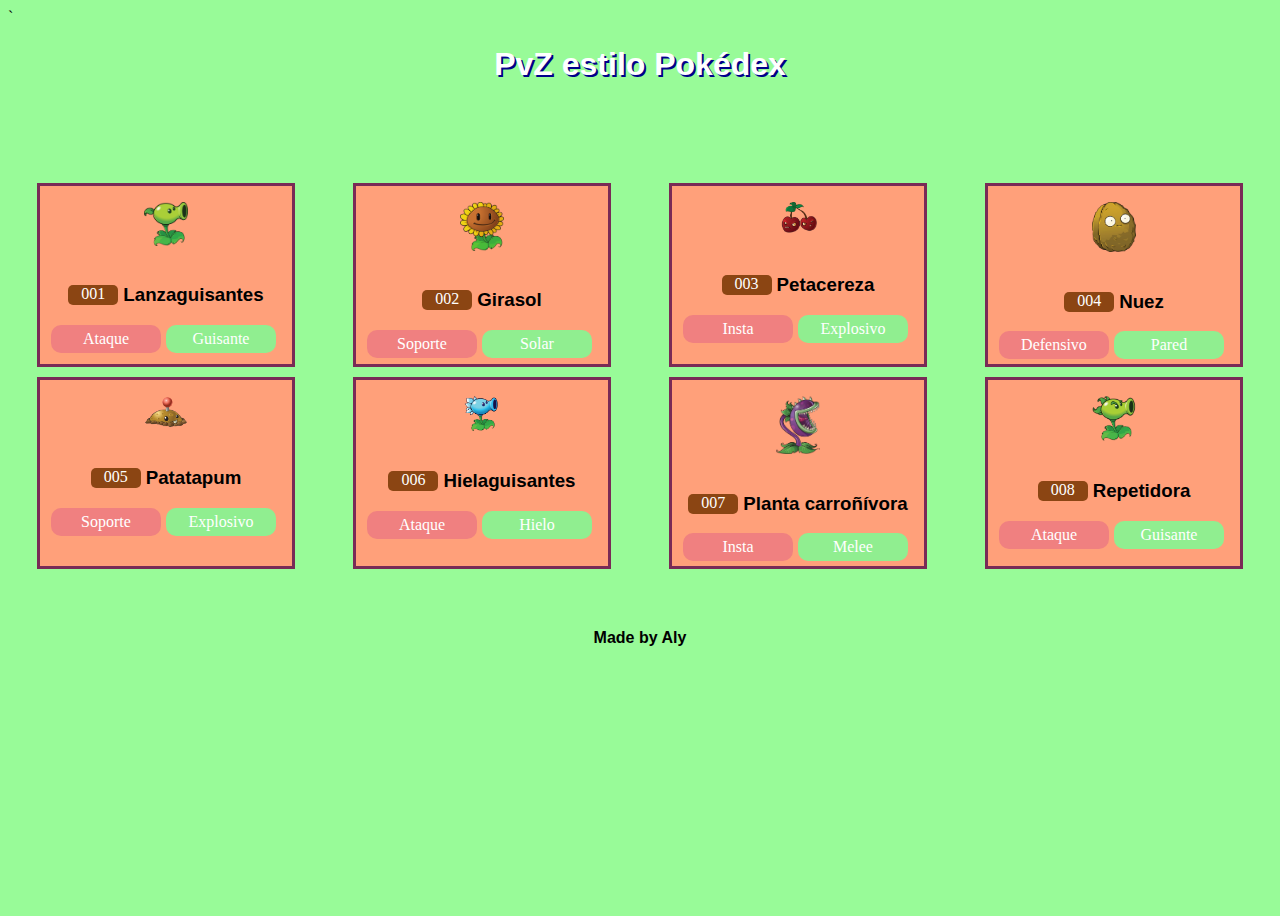
<file: index.html>
<!DOCTYPE html>
<html lang ="en">
    <head>
        <meta charset="UTF-8">
        <meta name="viewport" content=", initial-scale=1.0">
        <title>Pokédex PvZ</title>
        <link rel="stylesheet" href="estilos.css">
        <link rel="icon" href="bleh2.webp">`
    </head>
    <body>
        <h1 class="titulo_index">PvZ estilo Pokédex</h1>
            <article class="cardmain" id="carta1" onclick="regresar()" style="display: none">
            <h2 class="descript">Haz clic en la carta para regresar</h2>
            <div class="cardcent">
            <div class="maininfo">
            <figure>
            <img src="bleh.webp" alt="" class="figure2">
            </figure>
            <div class="card_titulo">
                <h1 class="card_numeromain">001</h1>
                <h1 class="nombre">Lanzaguisantes</h1>
                </div>
                <div class="card_titulo">
                <h2 class="card_tipo1">Ataque</h2>
                <h2 class="card_tipo2">Guisante</h2>
                </div>
                <div class="card_titulo">
                <h2 class="card_tipo3">Costo: 100 soles</h2>
                <h2 class="card_tipo4">Recarga: 5 segundos (rápida)</h2>
                </div>
                </div>
                <div class="carddesc">
                <h2 class="subtitulocard">Tu primera linea de defensa.<br>Lanzan guisantes a los zombis.</h2>
                <h3 class="descript">¿Cómo puede una planta crecer y disparar guisantes tan rápido?<br>Lansaguisantes dice: "Entrega, trabajo duro y una dieta rica en rayos de sol y saludable en dióxido de carbono lo hacen posible".</h3>
            </div>
        </div>
    </div>
</article>
<article class="cardmain" id="carta2" onclick="regresar()" style="display: none">
            <h2 class="descript">Haz clic en la carta para regresar</h2>
            <div class="cardcent">
            <div class="maininfo">
            <figure>
            <img src="bleh2.webp" alt="" class="figure2">
            </figure>
            <div class="card_titulo">
                <h1 class="card_numeromain">002</h1>
                <h1 class="nombre">Girasol</h1>
                </div>
                <div class="card_titulo">
                <h2 class="card_tipo1">Soporte</h2>
                <h2 class="card_tipo2">Solar</h2>
                </div>
                <div class="card_titulo">
                <h2 class="card_tipo3">Costo: 50 soles</h2>
                <h2 class="card_tipo4">Recarga: 5 segundos (rápida)</h2>
                </div>
                </div>
                <div class="carddesc">
                <h2 class="subtitulocard">¡Los girasoles son muy importantes!<br>Producen sol extra.</h2>
                <h3 class="descript">El Girasol no puede resistir moverse al son de la melodía.<br>¿Cuál? La melodía de la orquesta de la vida en la Tierra, una melodía en una frecuencia que solo los Girasoles pueden oir</h3>
        </div>
    </div>
            </article>
<article class="cardmain" id="carta3" onclick="regresar()" style="display: none">
            <h2 class="descript">Haz clic en la carta para regresar</h2>
            <div class="cardcent">
            <div class="maininfo">
            <figure>
            <img src="bleh5.webp" alt="" class="figure2">
            </figure>
            <div class="card_titulo">
                <h1 class="card_numeromain">003</h1>
                <h1 class="nombre">Petacereza</h1>
                </div>
                <div class="card_titulo">
                <h2 class="card_tipo1">Insta</h2>
                <h2 class="card_tipo2">Explosivo</h2>
                </div>
                <div class="card_titulo">
                <h2 class="card_tipo3">Costo: 150 soles</h2>
                <h2 class="card_tipo4">Recarga: 50 segundos (Muy lenta)</h2>
                </div>
                </div>
                <div class="carddesc">
                <h2 class="subtitulocard">Hace explotar zombis en un área de 3x3.<br>Plántala en grupos grandes.</h2>
                <h3 class="descript">"¡Quiero explotar!", dice la Petacereza. "No, ¡mola más detonar!", dice su hermanita. Tras un intenso debate llegaron a un acuerdo: '¡explonar!'</h3>
        </div>
    </div>
            </article>
<article class="cardmain" id="carta4" onclick="regresar()" style="display: none">
            <h2 class="descript">Haz clic en la carta para regresar</h2>
            <div class="cardcent">
            <div class="maininfo">
            <figure>
            <img src="bleh4.webp" alt="" class="figure2">
            </figure>
            <div class="card_titulo">
                <h1 class="card_numeromain">004</h1>
                <h1 class="nombre">Nuez</h1>
                </div>
                <div class="card_titulo">
                <h2 class="card_tipo1">Defensivo</h2>
                <h2 class="card_tipo2">Pared</h2>
                </div>
                <div class="card_titulo">
                <h2 class="card_tipo3">Costo: 50 soles</h2>
                <h2 class="card_tipo4">Recarga: 30 segundos (Lenta)</h2>
                </div>
                </div>
                <div class="carddesc">
                <h2 class="subtitulocard">Tiene la cáscara dura, ideal para proteger plantas.</h2>
                <h3 class="descript">"La gente se pregunta qué siento al morderme los zombis constantemente," dice Nuez. "No tengo mucho sentido del tacto, así que para mí es como un cosquilleo, como un buen masaje de espalda."</h3>
        </div>
    </div>
            </article>
<article class="cardmain" id="carta5" onclick="regresar()" style="display: none">
            <h2 class="descript">Haz clic en la carta para regresar</h2>
            <div class="cardcent">
            <div class="maininfo">
            <figure>
            <img src="bleh6.webp" alt="" class="figure2">
            </figure>
            <div class="card_titulo">
                <h1 class="card_numeromain">005</h1>
                <h1 class="nombre">Patatapum</h1>
                </div>
                <div class="card_titulo">
                <h2 class="card_tipo1">Soporte</h2>
                <h2 class="card_tipo2">Explosivo</h2>
                </div>
                <div class="card_titulo">
                <h2 class="card_tipo3">Costo: 25 soles</h2>
                <h2 class="card_tipo4">Recarga: 30 segundos (Lenta)</h2>
                </div>
                </div>
                <div class="carddesc">
                <h2 class="subtitulocard">Poderosas, aunque necesitan tiempo para armarse<br>Plántalas adelante de zombis.</h2>
                <h3 class="descript">Algunos dicen que Patatapum es muy vaga, que lo deja todo para el último minuto. Ella no dice nada; está muy ocupada planeando estrategias de inversión.</h3>
        </div>
    </div>
            </article>
<article class="cardmain" id="carta6" onclick="regresar()" style="display: none">
            <h2 class="descript">Haz clic en la carta para regresar</h2>
            <div class="cardcent">
            <div class="maininfo">
            <figure>
            <img src="bleh7.webp" alt="" class="figure2">
            </figure>
            <div class="card_titulo">
                <h1 class="card_numeromain">006</h1>
                <h1 class="nombre">Hielaguisantes</h1>
                </div>
                <div class="card_titulo">
                <h2 class="card_tipo1">Ataque</h2>
                <h2 class="card_tipo2">Hielo</h2>
                </div>
                <div class="card_titulo">
                <h2 class="card_tipo3">Costo: 175 soles</h2>
                <h2 class="card_tipo4">Recarga: 5 segundos (Rápida)</h2>
                </div>
                </div>
                <div class="carddesc">
                <h2 class="subtitulocard">Lanzan guisantes congelados que ralentiza al enemigo.</h2>
                <h3 class="descript">Siempre le dicen que es un tipo "frío", que nunca se "calienta" la cabeza. Y es que no hay nada que lo deje más "helado" de lo que ya está.</h3>
        </div>
    </div>
            </article>
<article class="cardmain" id="carta7" onclick="regresar()" style="display: none">
            <h2 class="descript">Haz clic en la carta para regresar</h2>
            <div class="cardcent">
            <div class="maininfo">
            <figure>
            <img src="bleh8.webp" alt="" class="figure2">
            </figure>
            <div class="card_titulo">
                <h1 class="card_numeromain">007</h1>
                <h1 class="nombre">Planta Carroñívora</h1>
                </div>
                <div class="card_titulo">
                <h2 class="card_tipo1">Insta</h2>
                <h2 class="card_tipo2">Melee</h2>
                </div>
                <div class="card_titulo">
                <h2 class="card_tipo3">Costo: 150 soles</h2>
                <h2 class="card_tipo4">Recarga: 5 segundos (Rápida)</h2>
                </div>
                </div>
                <div class="carddesc">
                <h2 class="subtitulocard">Come un zombi entero, pero se tarda en masticar.</h2>
                <h3 class="descript">Estuvo a punto de conseguir un trabajo como especialista en Hollywood, pero su representante pidió más, demasiado. Planta Carroñívora no le guarda rencor. "Así es este mundillo".</h3>
        </div>
    </div>
            </article>
<article class="cardmain" id="carta8" onclick="regresar()" style="display: none">
            <h2 class="descript">Haz clic en la carta para regresar</h2>
            <div class="cardcent">
            <div class="maininfo">
            <figure>
            <img src="bleh3.webp" alt="" class="figure2">
            </figure>
            <div class="card_titulo">
                <h1 class="card_numeromain">008</h1>
                <h1 class="nombre">Repetidora</h1>
                </div>
                <div class="card_titulo">
                <h2 class="card_tipo1">Ataque</h2>
                <h2 class="card_tipo2">Guisante</h2>
                </div>
                <div class="card_titulo">
                <h2 class="card_tipo3">Costo: 200 soles</h2>
                <h2 class="card_tipo4">Recarga: 5 segundos (Rápida)</h2>
                </div>
                </div>
                <div class="carddesc">
                <h2 class="subtitulocard">Lanza dos guisantes a la vez.</h2>
                <h3 class="descript">Repetidora es muy dura; se crió en las calles. No consiente chucerías ni a plantas ni a zombis, y dispara guisantes para guardar las distancias. Aunque en verdad, está a falta de cariño</h3>
        </div>
    </div>
            </article>
        <main class="contenedor_cartas" id="contcart">
        <article class="card" onclick="function1()">
            <figure>
                <img src="bleh.webp" alt="" class="figure1">
            </figure>
            <div class="card_titulo">
                <p class="card_numero">001</h2>
                <h3 class="nombre">Lanzaguisantes</h3>
            </div>
            <div class="card_titulo">
                <p class="card_tipo1">Ataque</p>
                <p class="card_tipo2">Guisante</p>
            </div>
        </article>
        <article class="card" onclick="function2()">
            <figure>
                <img src="bleh2.webp" alt="" class="figure1">
            </figure>
            <div class="card_titulo">
                <p class="card_numero">002</p>
                <h3 class="nombre">Girasol</h3>
            </div>
            <div class="card_titulo">
                <p class="card_tipo1">Soporte</p>
                <p class="card_tipo2">Solar</p>
            </div>
        </article>
        <article class="card" onclick="function3()">
            <figure>
                <img src="bleh5.webp" alt="" class="figure1">
            </figure>
            <div class="card_titulo">
                <p class="card_numero">003</p>
                <h3 class="nombre">Petacereza</h3>
            </div>
            <div class="card_titulo">
                <p class="card_tipo1">Insta</p>
                <p class="card_tipo2">Explosivo</p>
            </div>
        </article>
        <article class="card" onclick="function4()">
            <figure>
                <img src="bleh4.webp" alt="" class="figure1">
            </figure>
            <div class="card_titulo">
                <p class="card_numero">004</p>
                <h3 class="nombre">Nuez</h3>
            </div>
            <div class="card_titulo">
                <p class="card_tipo1">Defensivo</p>
                <p class="card_tipo2">Pared</p>
            </div>
        </article>
        <article class="card" onclick="function5()">
            <figure>
                <img src="bleh6.webp" alt="" class="figure1">
            </figure>
            <div class="card_titulo">
                <p class="card_numero">005</p>
                <h3 class="nombre">Patatapum</h3>
            </div>
            <div class="card_titulo">
                <p class="card_tipo1">Soporte</p>
                <p class="card_tipo2">Explosivo</p>
            </div>
        </article>
        <article class="card" onclick="function6()">
            <figure>
                <img src="bleh7.webp" alt="" class="figure1">
            </figure>
            <div class="card_titulo" onclick>
                <p class="card_numero">006</p>
                <h3 class="nombre">Hielaguisantes</h3>
            </div>
            <div class="card_titulo">
                <p class="card_tipo1">Ataque</p>
                <p class="card_tipo2">Hielo</p>
            </div>
        </article>
        <article class="card" onclick="function7()">
            <figure>
                <img src="bleh8.webp" alt="" class="figure1">
            </figure>
            <div class="card_titulo">
                <p class="card_numero">007</p>
                <h3 class="nombre">Planta carroñívora</h3>
            </div>
            <div class="card_titulo">
                <p class="card_tipo1">Insta</p>
                <p class="card_tipo2">Melee</p>
            </div>
        </article>
        <article class="card" onclick="function8()">
            <figure>
                <img src="bleh3.webp" alt="" class="figure1">
            </figure>
            <div class="card_titulo">
                <p class="card_numero">008</p>
                <h3 class="nombre">Repetidora</h3>
            </div>
            <div class="card_titulo">
                <p class="card_tipo1">Ataque</p>
                <p class="card_tipo2">Guisante</p>
            </div>
        </article>
            </main>
        <footer>
            <h4 class="footer_piepagina">Made by Aly</h4>
        </footer>
        <script>
function regresar() {
  var x = document.getElementById("contcart");
  var y = document.getElementById("carta1");
  var z = document.getElementById("carta2");
  var a = document.getElementById("carta3");
  var b = document.getElementById("carta4");
  var c = document.getElementById("carta5");
  var d = document.getElementById("carta6");
  var e = document.getElementById("carta7");
  var f = document.getElementById("carta8");
  if (x.style.display === "none") {
    x.style.display = "";
  } else {
    x.style.display = "none";
  }
  y.style.display = "none"
  z.style.display = "none"
  a.style.display = "none"
  b.style.display = "none"
  c.style.display = "none"
  d.style.display = "none"
  e.style.display = "none"
  f.style.display = "none"
}
function function1() {
  var x = document.getElementById("carta1");
  var y = document.getElementById("contcart");
  if (x.style.display === "none") {
    x.style.display = "block";
  } else {
    x.style.display = "none";
  }
    if (y.style.display === "none") {
    y.style.display = "";
  } else {
    y.style.display = "none";
  }
}
function function2() {
  var x = document.getElementById("carta2");
  var y = document.getElementById("contcart");
  if (x.style.display === "none") {
    x.style.display = "block";
  } else {
    x.style.display = "none";
  }
    if (y.style.display === "none") {
    y.style.display = "";
  } else {
    y.style.display = "none";
  }
}
function function3() {
  var x = document.getElementById("carta3");
  var y = document.getElementById("contcart");
  if (x.style.display === "none") {
    x.style.display = "block";
  } else {
    x.style.display = "none";
  }
    if (y.style.display === "none") {
    y.style.display = "";
  } else {
    y.style.display = "none";
  }
}
function function4() {
  var x = document.getElementById("carta4");
  var y = document.getElementById("contcart");
  if (x.style.display === "none") {
    x.style.display = "block";
  } else {
    x.style.display = "none";
  }
    if (y.style.display === "none") {
    y.style.display = "";
  } else {
    y.style.display = "none";
  }
}
function function5() {
  var x = document.getElementById("carta5");
  var y = document.getElementById("contcart");
  if (x.style.display === "none") {
    x.style.display = "block";
  } else {
    x.style.display = "none";
  }
    if (y.style.display === "none") {
    y.style.display = "";
  } else {
    y.style.display = "none";
  }
}
function function6() {
  var x = document.getElementById("carta6");
  var y = document.getElementById("contcart");
  if (x.style.display === "none") {
    x.style.display = "block";
  } else {
    x.style.display = "none";
  }
    if (y.style.display === "none") {
    y.style.display = "";
  } else {
    y.style.display = "none";
  }
}
function function7() {
  var x = document.getElementById("carta7");
  var y = document.getElementById("contcart");
  if (x.style.display === "none") {
    x.style.display = "block";
  } else {
    x.style.display = "none";
  }
    if (y.style.display === "none") {
    y.style.display = "";
  } else {
    y.style.display = "none";
  }
}
function function8() {
  var x = document.getElementById("carta8");
  var y = document.getElementById("contcart");
  if (x.style.display === "none") {
    x.style.display = "block";
  } else {
    x.style.display = "none";
  }
    if (y.style.display === "none") {
    y.style.display = "";
  } else {
    y.style.display = "none";
  }
}
</script>
    </body>
</html>
</file>
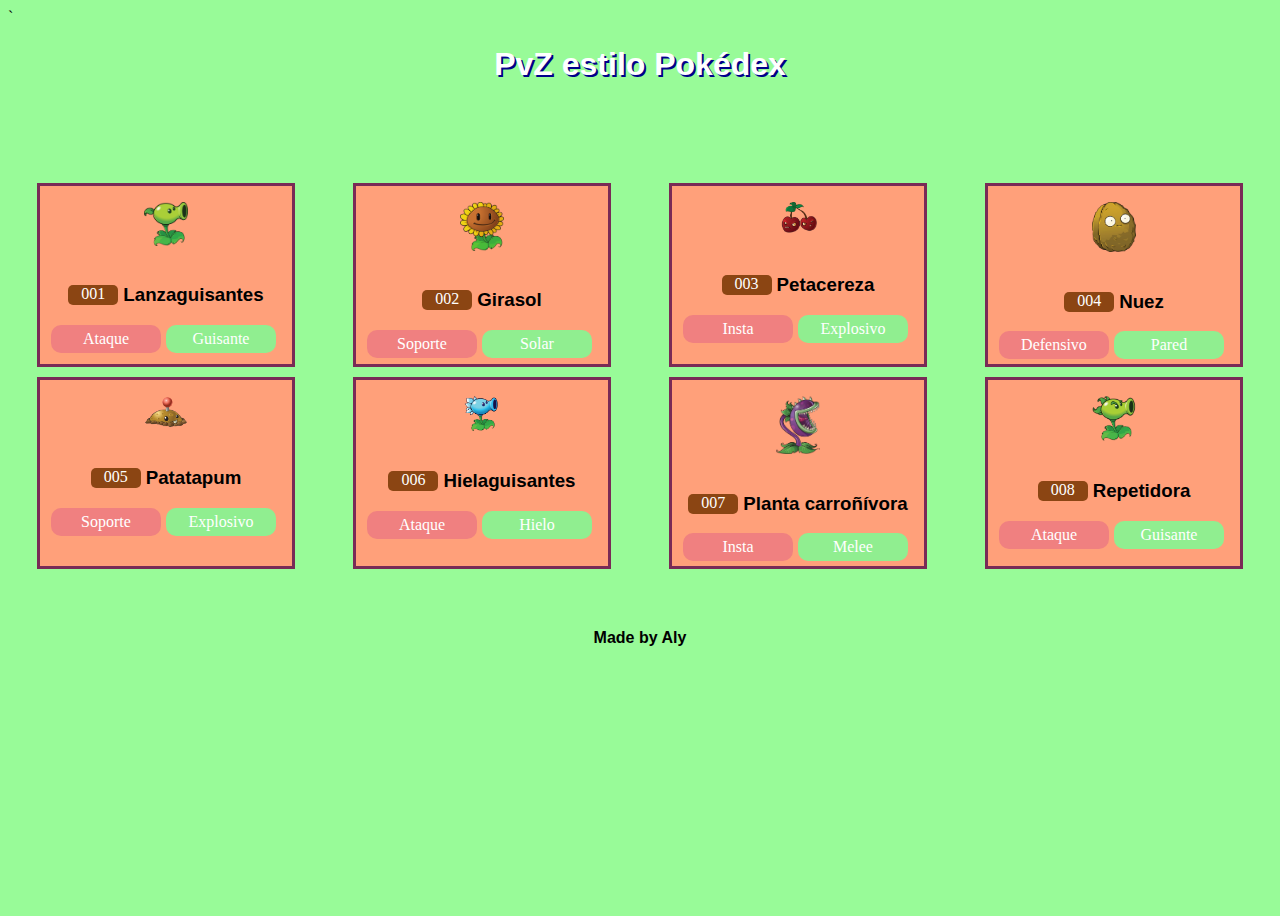
<file: nose.html>
<!DOCTYPE html>
<html lang ="en">
    <head>
        <meta charset="UTF-8">
        <meta name="viewport" content=", initial-scale=1.0">
        <title>Pokédex PvZ</title>
        <link rel="stylesheet" href="estilos.css">
        <link rel="icon" href="bleh2.webp">`
    </head>
    <body>
        <h1 class="titulo_index">PvZ estilo Pokédex</h1>
            <article class="cardmain" id="carta1" onclick="regresar()" style="display: none">
            <h2 class="descript">Haz clic en la carta para regresar</h2>
            <div class="cardcent">
            <div class="maininfo">
            <figure>
            <img src="bleh.webp" alt="" class="figure2">
            </figure>
            <div class="card_titulo">
                <h1 class="card_numeromain">001</h1>
                <h1 class="nombre">Lanzaguisantes</h1>
                </div>
                <div class="card_titulo">
                <h2 class="card_tipo1">Ataque</h2>
                <h2 class="card_tipo2">Guisante</h2>
                </div>
                <div class="card_titulo">
                <h2 class="card_tipo3">Costo: 100 soles</h2>
                <h2 class="card_tipo4">Recarga: 5 segundos (rápida)</h2>
                </div>
                </div>
                <div class="carddesc">
                <h2 class="subtitulocard">Tu primera linea de defensa.<br>Lanzan guisantes a los zombis.</h2>
                <h3 class="descript">¿Cómo puede una planta crecer y disparar guisantes tan rápido?<br>Lansaguisantes dice: "Entrega, trabajo duro y una dieta rica en rayos de sol y saludable en dióxido de carbono lo hacen posible".</h3>
            </div>
        </div>
    </div>
</article>
<article class="cardmain" id="carta2" onclick="regresar()" style="display: none">
            <h2 class="descript">Haz clic en la carta para regresar</h2>
            <div class="cardcent">
            <div class="maininfo">
            <figure>
            <img src="bleh2.webp" alt="" class="figure2">
            </figure>
            <div class="card_titulo">
                <h1 class="card_numeromain">002</h1>
                <h1 class="nombre">Girasol</h1>
                </div>
                <div class="card_titulo">
                <h2 class="card_tipo1">Soporte</h2>
                <h2 class="card_tipo2">Solar</h2>
                </div>
                <div class="card_titulo">
                <h2 class="card_tipo3">Costo: 50 soles</h2>
                <h2 class="card_tipo4">Recarga: 5 segundos (rápida)</h2>
                </div>
                </div>
                <div class="carddesc">
                <h2 class="subtitulocard">¡Los girasoles son muy importantes!<br>Producen sol extra.</h2>
                <h3 class="descript">El Girasol no puede resistir moverse al son de la melodía.<br>¿Cuál? La melodía de la orquesta de la vida en la Tierra, una melodía en una frecuencia que solo los Girasoles pueden oir</h3>
        </div>
    </div>
            </article>
<article class="cardmain" id="carta3" onclick="regresar()" style="display: none">
            <h2 class="descript">Haz clic en la carta para regresar</h2>
            <div class="cardcent">
            <div class="maininfo">
            <figure>
            <img src="bleh5.webp" alt="" class="figure2">
            </figure>
            <div class="card_titulo">
                <h1 class="card_numeromain">003</h1>
                <h1 class="nombre">Petacereza</h1>
                </div>
                <div class="card_titulo">
                <h2 class="card_tipo1">Insta</h2>
                <h2 class="card_tipo2">Explosivo</h2>
                </div>
                <div class="card_titulo">
                <h2 class="card_tipo3">Costo: 150 soles</h2>
                <h2 class="card_tipo4">Recarga: 50 segundos (Muy lenta)</h2>
                </div>
                </div>
                <div class="carddesc">
                <h2 class="subtitulocard">Hace explotar zombis en un área de 3x3.<br>Plántala en grupos grandes.</h2>
                <h3 class="descript">"¡Quiero explotar!", dice la Petacereza. "No, ¡mola más detonar!", dice su hermanita. Tras un intenso debate llegaron a un acuerdo: '¡explonar!'</h3>
        </div>
    </div>
            </article>
<article class="cardmain" id="carta4" onclick="regresar()" style="display: none">
            <h2 class="descript">Haz clic en la carta para regresar</h2>
            <div class="cardcent">
            <div class="maininfo">
            <figure>
            <img src="bleh4.webp" alt="" class="figure2">
            </figure>
            <div class="card_titulo">
                <h1 class="card_numeromain">004</h1>
                <h1 class="nombre">Nuez</h1>
                </div>
                <div class="card_titulo">
                <h2 class="card_tipo1">Defensivo</h2>
                <h2 class="card_tipo2">Pared</h2>
                </div>
                <div class="card_titulo">
                <h2 class="card_tipo3">Costo: 50 soles</h2>
                <h2 class="card_tipo4">Recarga: 30 segundos (Lenta)</h2>
                </div>
                </div>
                <div class="carddesc">
                <h2 class="subtitulocard">Tiene la cáscara dura, ideal para proteger plantas.</h2>
                <h3 class="descript">"La gente se pregunta qué siento al morderme los zombis constantemente," dice Nuez. "No tengo mucho sentido del tacto, así que para mí es como un cosquilleo, como un buen masaje de espalda."</h3>
        </div>
    </div>
            </article>
<article class="cardmain" id="carta5" onclick="regresar()" style="display: none">
            <h2 class="descript">Haz clic en la carta para regresar</h2>
            <div class="cardcent">
            <div class="maininfo">
            <figure>
            <img src="bleh6.webp" alt="" class="figure2">
            </figure>
            <div class="card_titulo">
                <h1 class="card_numeromain">005</h1>
                <h1 class="nombre">Patatapum</h1>
                </div>
                <div class="card_titulo">
                <h2 class="card_tipo1">Soporte</h2>
                <h2 class="card_tipo2">Explosivo</h2>
                </div>
                <div class="card_titulo">
                <h2 class="card_tipo3">Costo: 25 soles</h2>
                <h2 class="card_tipo4">Recarga: 30 segundos (Lenta)</h2>
                </div>
                </div>
                <div class="carddesc">
                <h2 class="subtitulocard">Poderosas, aunque necesitan tiempo para armarse<br>Plántalas adelante de zombis.</h2>
                <h3 class="descript">Algunos dicen que Patatapum es muy vaga, que lo deja todo para el último minuto. Ella no dice nada; está muy ocupada planeando estrategias de inversión.</h3>
        </div>
    </div>
            </article>
<article class="cardmain" id="carta6" onclick="regresar()" style="display: none">
            <h2 class="descript">Haz clic en la carta para regresar</h2>
            <div class="cardcent">
            <div class="maininfo">
            <figure>
            <img src="bleh7.webp" alt="" class="figure2">
            </figure>
            <div class="card_titulo">
                <h1 class="card_numeromain">006</h1>
                <h1 class="nombre">Hielaguisantes</h1>
                </div>
                <div class="card_titulo">
                <h2 class="card_tipo1">Ataque</h2>
                <h2 class="card_tipo2">Hielo</h2>
                </div>
                <div class="card_titulo">
                <h2 class="card_tipo3">Costo: 175 soles</h2>
                <h2 class="card_tipo4">Recarga: 5 segundos (Rápida)</h2>
                </div>
                </div>
                <div class="carddesc">
                <h2 class="subtitulocard">Lanzan guisantes congelados que ralentiza al enemigo.</h2>
                <h3 class="descript">Siempre le dicen que es un tipo "frío", que nunca se "calienta" la cabeza. Y es que no hay nada que lo deje más "helado" de lo que ya está.</h3>
        </div>
    </div>
            </article>
<article class="cardmain" id="carta7" onclick="regresar()" style="display: none">
            <h2 class="descript">Haz clic en la carta para regresar</h2>
            <div class="cardcent">
            <div class="maininfo">
            <figure>
            <img src="bleh8.webp" alt="" class="figure2">
            </figure>
            <div class="card_titulo">
                <h1 class="card_numeromain">007</h1>
                <h1 class="nombre">Planta Carroñívora</h1>
                </div>
                <div class="card_titulo">
                <h2 class="card_tipo1">Insta</h2>
                <h2 class="card_tipo2">Melee</h2>
                </div>
                <div class="card_titulo">
                <h2 class="card_tipo3">Costo: 150 soles</h2>
                <h2 class="card_tipo4">Recarga: 5 segundos (Rápida)</h2>
                </div>
                </div>
                <div class="carddesc">
                <h2 class="subtitulocard">Come un zombi entero, pero se tarda en masticar.</h2>
                <h3 class="descript">Estuvo a punto de conseguir un trabajo como especialista en Hollywood, pero su representante pidió más, demasiado. Planta Carroñívora no le guarda rencor. "Así es este mundillo".</h3>
        </div>
    </div>
            </article>
<article class="cardmain" id="carta8" onclick="regresar()" style="display: none">
            <h2 class="descript">Haz clic en la carta para regresar</h2>
            <div class="cardcent">
            <div class="maininfo">
            <figure>
            <img src="bleh3.webp" alt="" class="figure2">
            </figure>
            <div class="card_titulo">
                <h1 class="card_numeromain">008</h1>
                <h1 class="nombre">Repetidora</h1>
                </div>
                <div class="card_titulo">
                <h2 class="card_tipo1">Ataque</h2>
                <h2 class="card_tipo2">Guisante</h2>
                </div>
                <div class="card_titulo">
                <h2 class="card_tipo3">Costo: 200 soles</h2>
                <h2 class="card_tipo4">Recarga: 5 segundos (Rápida)</h2>
                </div>
                </div>
                <div class="carddesc">
                <h2 class="subtitulocard">Lanza dos guisantes a la vez.</h2>
                <h3 class="descript">Repetidora es muy dura; se crió en las calles. No consiente chucerías ni a plantas ni a zombis, y dispara guisantes para guardar las distancias. Aunque en verdad, está a falta de cariño</h3>
        </div>
    </div>
            </article>
        <main class="contenedor_cartas" id="contcart">
        <article class="card" onclick="function1()">
            <figure>
                <img src="bleh.webp" alt="" class="figure1">
            </figure>
            <div class="card_titulo">
                <p class="card_numero">001</h2>
                <h3 class="nombre">Lanzaguisantes</h3>
            </div>
            <div class="card_titulo">
                <p class="card_tipo1">Ataque</p>
                <p class="card_tipo2">Guisante</p>
            </div>
        </article>
        <article class="card" onclick="function2()">
            <figure>
                <img src="bleh2.webp" alt="" class="figure1">
            </figure>
            <div class="card_titulo">
                <p class="card_numero">002</p>
                <h3 class="nombre">Girasol</h3>
            </div>
            <div class="card_titulo">
                <p class="card_tipo1">Soporte</p>
                <p class="card_tipo2">Solar</p>
            </div>
        </article>
        <article class="card" onclick="function3()">
            <figure>
                <img src="bleh5.webp" alt="" class="figure1">
            </figure>
            <div class="card_titulo">
                <p class="card_numero">003</p>
                <h3 class="nombre">Petacereza</h3>
            </div>
            <div class="card_titulo">
                <p class="card_tipo1">Insta</p>
                <p class="card_tipo2">Explosivo</p>
            </div>
        </article>
        <article class="card" onclick="function4()">
            <figure>
                <img src="bleh4.webp" alt="" class="figure1">
            </figure>
            <div class="card_titulo">
                <p class="card_numero">004</p>
                <h3 class="nombre">Nuez</h3>
            </div>
            <div class="card_titulo">
                <p class="card_tipo1">Defensivo</p>
                <p class="card_tipo2">Pared</p>
            </div>
        </article>
        <article class="card" onclick="function5()">
            <figure>
                <img src="bleh6.webp" alt="" class="figure1">
            </figure>
            <div class="card_titulo">
                <p class="card_numero">005</p>
                <h3 class="nombre">Patatapum</h3>
            </div>
            <div class="card_titulo">
                <p class="card_tipo1">Soporte</p>
                <p class="card_tipo2">Explosivo</p>
            </div>
        </article>
        <article class="card" onclick="function6()">
            <figure>
                <img src="bleh7.webp" alt="" class="figure1">
            </figure>
            <div class="card_titulo" onclick>
                <p class="card_numero">006</p>
                <h3 class="nombre">Hielaguisantes</h3>
            </div>
            <div class="card_titulo">
                <p class="card_tipo1">Ataque</p>
                <p class="card_tipo2">Hielo</p>
            </div>
        </article>
        <article class="card" onclick="function7()">
            <figure>
                <img src="bleh8.webp" alt="" class="figure1">
            </figure>
            <div class="card_titulo">
                <p class="card_numero">007</p>
                <h3 class="nombre">Planta carroñívora</h3>
            </div>
            <div class="card_titulo">
                <p class="card_tipo1">Insta</p>
                <p class="card_tipo2">Melee</p>
            </div>
        </article>
        <article class="card" onclick="function8()">
            <figure>
                <img src="bleh3.webp" alt="" class="figure1">
            </figure>
            <div class="card_titulo">
                <p class="card_numero">008</p>
                <h3 class="nombre">Repetidora</h3>
            </div>
            <div class="card_titulo">
                <p class="card_tipo1">Ataque</p>
                <p class="card_tipo2">Guisante</p>
            </div>
        </article>
            </main>
        <footer>
            <h4 class="footer_piepagina">Made by Aly</h4>
        </footer>
        <script>
function regresar() {
  var x = document.getElementById("contcart");
  var y = document.getElementById("carta1");
  var z = document.getElementById("carta2");
  var a = document.getElementById("carta3");
  var b = document.getElementById("carta4");
  var c = document.getElementById("carta5");
  var d = document.getElementById("carta6");
  var e = document.getElementById("carta7");
  var f = document.getElementById("carta8");
  if (x.style.display === "none") {
    x.style.display = "";
  } else {
    x.style.display = "none";
  }
  y.style.display = "none"
  z.style.display = "none"
  a.style.display = "none"
  b.style.display = "none"
  c.style.display = "none"
  d.style.display = "none"
  e.style.display = "none"
  f.style.display = "none"
}
function function1() {
  var x = document.getElementById("carta1");
  var y = document.getElementById("contcart");
  if (x.style.display === "none") {
    x.style.display = "block";
  } else {
    x.style.display = "none";
  }
    if (y.style.display === "none") {
    y.style.display = "";
  } else {
    y.style.display = "none";
  }
}
function function2() {
  var x = document.getElementById("carta2");
  var y = document.getElementById("contcart");
  if (x.style.display === "none") {
    x.style.display = "block";
  } else {
    x.style.display = "none";
  }
    if (y.style.display === "none") {
    y.style.display = "";
  } else {
    y.style.display = "none";
  }
}
function function3() {
  var x = document.getElementById("carta3");
  var y = document.getElementById("contcart");
  if (x.style.display === "none") {
    x.style.display = "block";
  } else {
    x.style.display = "none";
  }
    if (y.style.display === "none") {
    y.style.display = "";
  } else {
    y.style.display = "none";
  }
}
function function4() {
  var x = document.getElementById("carta4");
  var y = document.getElementById("contcart");
  if (x.style.display === "none") {
    x.style.display = "block";
  } else {
    x.style.display = "none";
  }
    if (y.style.display === "none") {
    y.style.display = "";
  } else {
    y.style.display = "none";
  }
}
function function5() {
  var x = document.getElementById("carta5");
  var y = document.getElementById("contcart");
  if (x.style.display === "none") {
    x.style.display = "block";
  } else {
    x.style.display = "none";
  }
    if (y.style.display === "none") {
    y.style.display = "";
  } else {
    y.style.display = "none";
  }
}
function function6() {
  var x = document.getElementById("carta6");
  var y = document.getElementById("contcart");
  if (x.style.display === "none") {
    x.style.display = "block";
  } else {
    x.style.display = "none";
  }
    if (y.style.display === "none") {
    y.style.display = "";
  } else {
    y.style.display = "none";
  }
}
function function7() {
  var x = document.getElementById("carta7");
  var y = document.getElementById("contcart");
  if (x.style.display === "none") {
    x.style.display = "block";
  } else {
    x.style.display = "none";
  }
    if (y.style.display === "none") {
    y.style.display = "";
  } else {
    y.style.display = "none";
  }
}
function function8() {
  var x = document.getElementById("carta8");
  var y = document.getElementById("contcart");
  if (x.style.display === "none") {
    x.style.display = "block";
  } else {
    x.style.display = "none";
  }
    if (y.style.display === "none") {
    y.style.display = "";
  } else {
    y.style.display = "none";
  }
}
</script>
    </body>
</html>
</file>
<file: estilos.css>
body{
    background-color:palegreen;
    height: 100vh;
}
.titulo_index {
    text-align: center;
    font-family: 'Segoe UI', Tahoma, Geneva, Verdana, sans-serif;
    color: rgb(255, 255, 255);
    margin-top: 20px;
    text-shadow: 2px 2px darkblue;
}
.card{
    border: rgb(121, 43, 86) 3px solid;
    background-color: lightsalmon;
    width: 20%;
    text-align: center;
    margin-bottom: 10px;
}
.card:hover{
    width: 20.5%;
}
.card:active{
    background-color: rgb(252, 194, 170);
}
.cardmain{
    border: rgb(121, 43, 86) 3px solid;
    background-color: lightsalmon;
    width: 70%;
    text-align: center;
    margin-bottom: 10px;
    display: none;
    margin: auto;
}
.maininfo{
    margin: 0 15px 15px 15px;
}
.carddesc{
    margin: 40px 15px 15px 15px;
}
.cardcent{
 display:flex;
}

.nombre{
    font-family: 'Lucida Sans', 'Lucida Sans Regular', 'Lucida Grande', 'Lucida Sans Unicode', Geneva, Verdana, sans-serif;
}
.descript{
    font-family: 'Lucida Sans', 'Lucida Sans Regular', 'Lucida Grande', 'Lucida Sans Unicode', Geneva, Verdana, sans-serif;
}
.figure1{
    width: 25%;
}
.figure2{
    width: 30%;
}
.footer_piepagina{
    text-align: center;
    font-family: 'Segoe UI', Tahoma, Geneva, Verdana, sans-serif;
}
.card_titulo{
    display:flex;
    justify-content: center;
    align-items:center;
}
.card_numero{
    margin: 0 5px 0 0;
    background-color:saddlebrown;
    width: 50px;
    height: 20px;
    border-radius: 5px;
    color:white;
    font-family: 'Franklin Gothic';
}
.card_numeromain{
    margin: 0 30px 0 0;
    background-color:saddlebrown;
    width: 100px;
    height: 30px;
    border-radius: 10px;
    color:white;
    font-family: 'Franklin Gothic';
    padding: 10px;
}
.card_tipo1 {
    background-color: lightcoral;
    margin: 0 5px 5px 0;
    width: 100px;
    height: 15.px;
    color: white;
    font-family: 'Franklin Gothic';
    border-radius: 10px;
    padding: 5px;
}
.card_tipo2 {
    background-color: lightgreen;
    margin: 0 5px 5px 0;
    width: 100px;
    height: 15.px;
    color: white;
    font-family: 'Franklin Gothic';
    border-radius: 10px;
    padding: 5px;
}
.card_tipo3 {
    background-color: rgb(235, 189, 129);
    margin: 0 5px 5px 0;
    width: 200px;
    height: 15.px;
    color: white;
    font-family: 'Franklin Gothic';
    border-radius: 10px;
    padding: 5px;
    
}
.card_tipo4 {
    background-color: rgb(146, 140, 170);
    margin: 0 5px 5px 0;
    width: 250px;
    height: 15.px;
    color: white;
    font-family: 'Franklin Gothic';
    border-radius: 10px;
    padding: 5px;
}
.contenedor_cartas{
    display:flex;
    flex-wrap: wrap;
    justify-content: space-around;
    margin: 100px 0 50px 0 ;
}
.subtitulocard{
    font-family: 'Lucida Sans', 'Lucida Sans Regular', 'Lucida Grande', 'Lucida Sans Unicode', Geneva, Verdana, sans-serif;
    color:darkslateblue;
    font-size: 28px;
}
</file>
